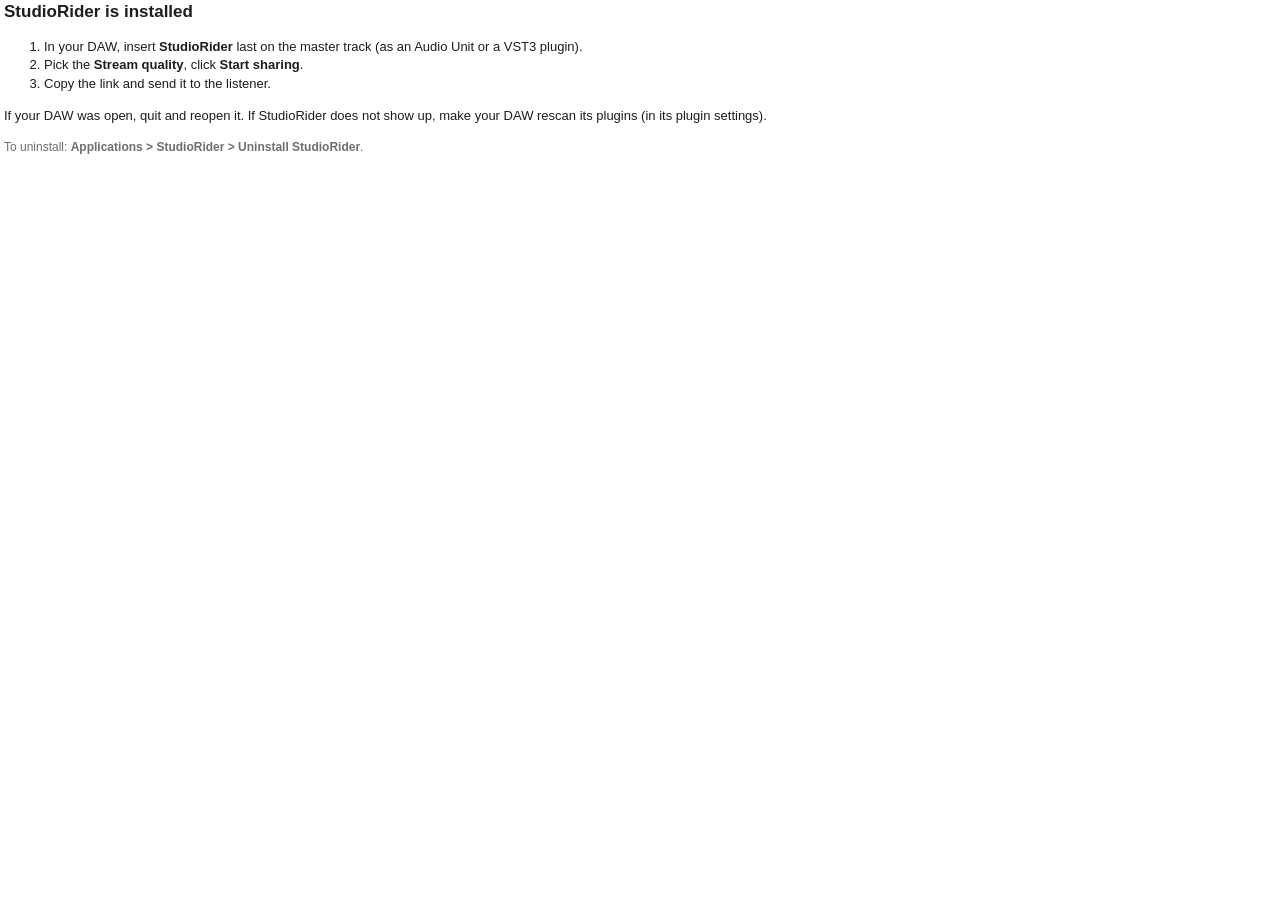
<file: packaging/resources/conclusion.html>
<!doctype html>
<!-- SPDX-License-Identifier: GPL-3.0-or-later -->
<!-- Copyright (C) 2026 The StudioRider authors -->
<html lang="en">
<head>
<meta charset="utf-8">
<style>
  :root { color-scheme: light dark; }
  body { font: 13px -apple-system, "Helvetica Neue", sans-serif; line-height: 1.45; margin: 0 4px; color: #1d1d1f; }
  h1 { font-size: 17px; margin: 0 0 8px; }
  code { font: 12px Menlo, monospace; }
  .small { color: #6e6e73; font-size: 12px; }
  @media (prefers-color-scheme: dark) { body { color: #f2f2f7; } .small { color: #a1a1a6; } }
</style>
</head>
<body>
<h1>StudioRider is installed</h1>
<ol>
  <li>In your DAW, insert <b>StudioRider</b> last on the master track
      (as an Audio Unit or a VST3 plugin).</li>
  <li>Pick the <b>Stream quality</b>, click <b>Start sharing</b>.</li>
  <li>Copy the link and send it to the listener.</li>
</ol>
<p>If your DAW was open, quit and reopen it. If StudioRider does not show up,
make your DAW rescan its plugins (in its plugin settings).</p>
<p class="small">To uninstall: <b>Applications &gt; StudioRider &gt; Uninstall StudioRider</b>.</p>
</body>
</html>
</file>
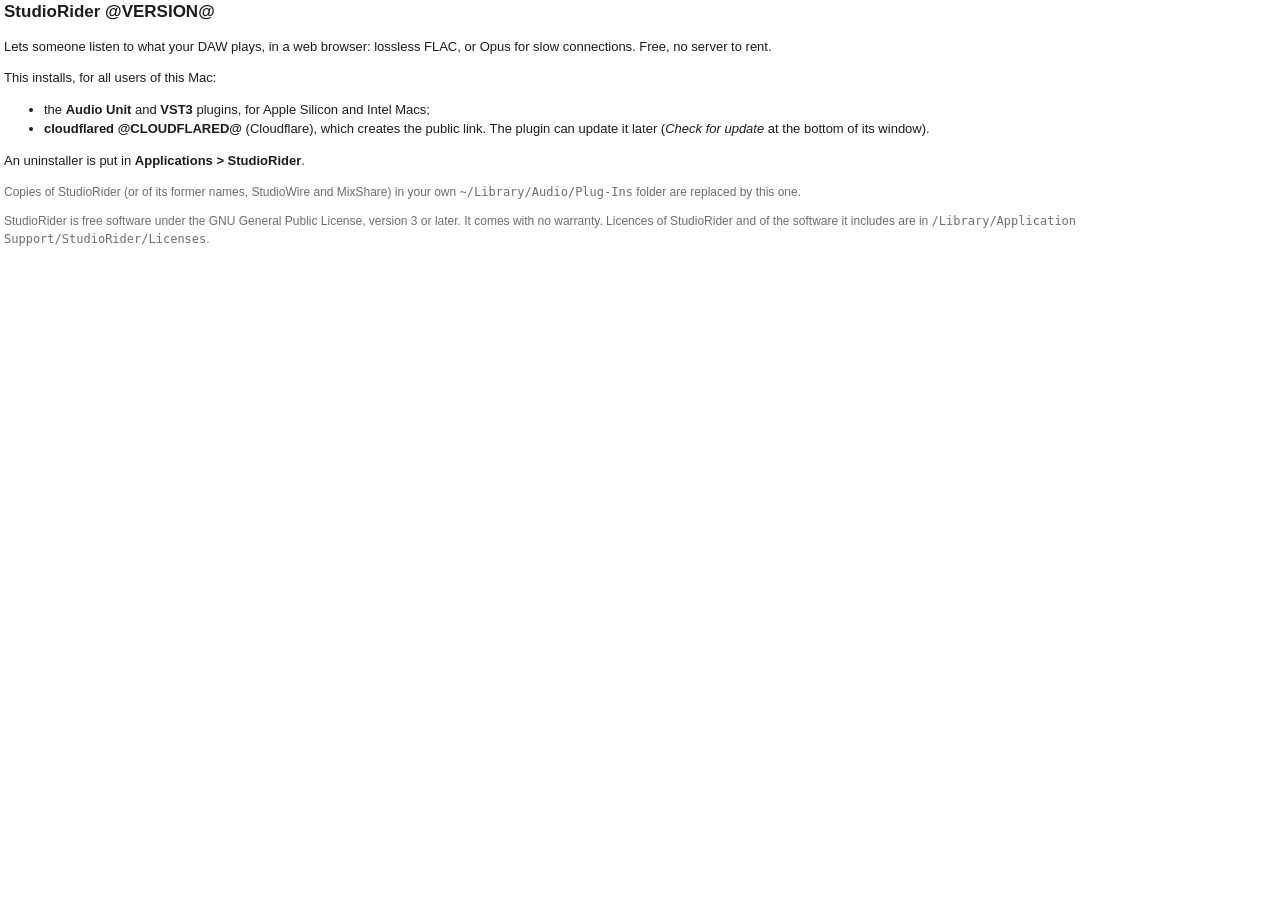
<file: packaging/resources/welcome.html>
<!doctype html>
<!-- SPDX-License-Identifier: GPL-3.0-or-later -->
<!-- Copyright (C) 2026 The StudioRider authors -->
<html lang="en">
<head>
<meta charset="utf-8">
<style>
  :root { color-scheme: light dark; }
  body { font: 13px -apple-system, "Helvetica Neue", sans-serif; line-height: 1.45; margin: 0 4px; color: #1d1d1f; }
  h1 { font-size: 17px; margin: 0 0 8px; }
  code { font: 12px Menlo, monospace; }
  .small { color: #6e6e73; font-size: 12px; }
  @media (prefers-color-scheme: dark) { body { color: #f2f2f7; } .small { color: #a1a1a6; } }
</style>
</head>
<body>
<h1>StudioRider @VERSION@</h1>
<p>Lets someone listen to what your DAW plays, in a web browser: lossless FLAC, or
Opus for slow connections. Free, no server to rent.</p>
<p>This installs, for all users of this Mac:</p>
<ul>
  <li>the <b>Audio Unit</b> and <b>VST3</b> plugins, for Apple Silicon and Intel Macs;</li>
  <li><b>cloudflared @CLOUDFLARED@</b> (Cloudflare), which creates the public link.
      The plugin can update it later (<i>Check for update</i> at the bottom of its window).</li>
</ul>
<p>An uninstaller is put in <b>Applications &gt; StudioRider</b>.</p>
<p class="small">Copies of StudioRider (or of its former names, StudioWire and MixShare) in your own
<code>~/Library/Audio/Plug-Ins</code> folder are replaced by this one.</p>
<p class="small">StudioRider is free software under the GNU General Public License,
version 3 or later. It comes with no warranty. Licences of StudioRider and of the
software it includes are in <code>/Library/Application Support/StudioRider/Licenses</code>.</p>
</body>
</html>
</file>
